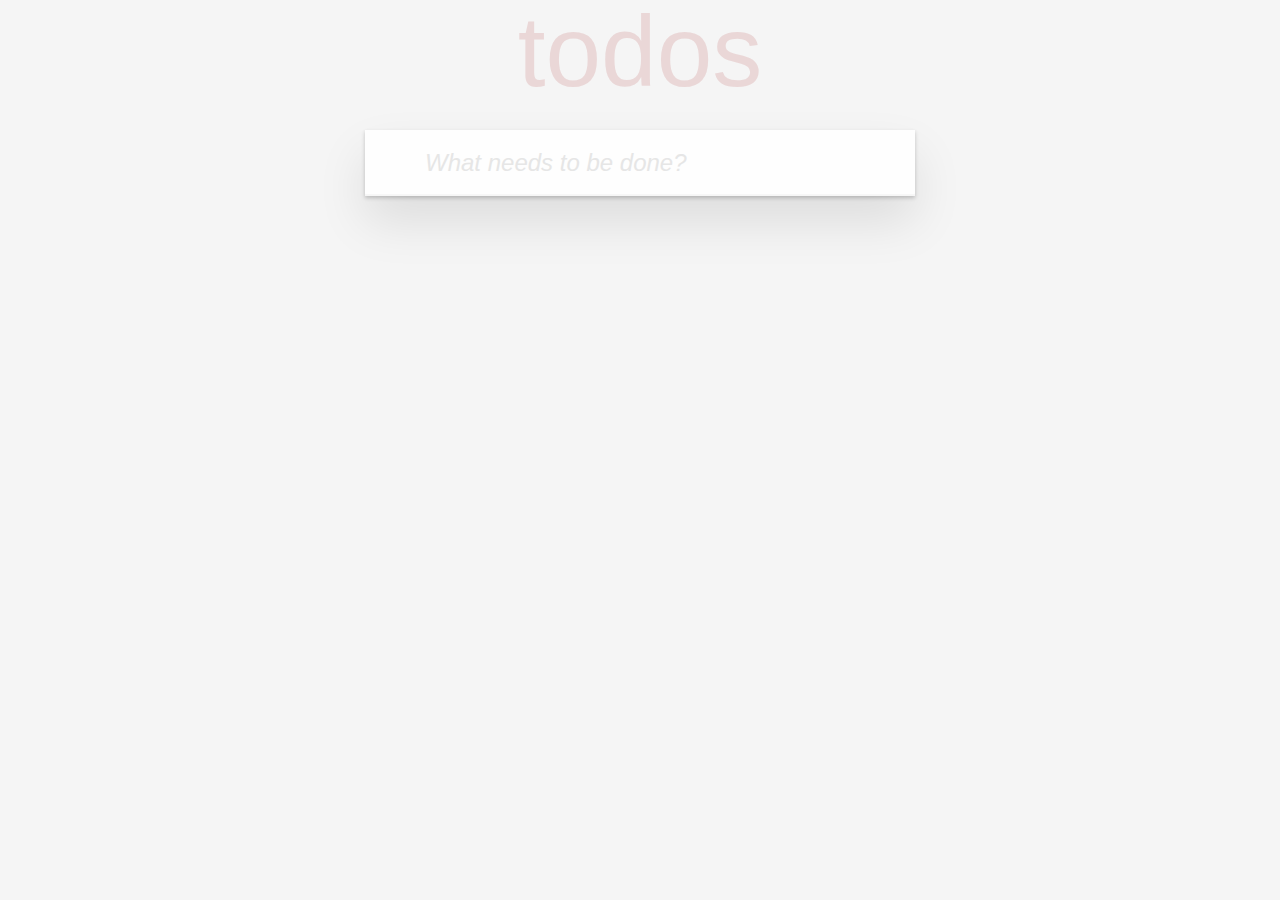
<file: index.html>
<!DOCTYPE html>
<html lang="en">
    <head>
        <meta charset="utf-8" />
        <meta name="viewport" content="width=device-width, initial-scale=1" />
        <title>Template • TodoMVC</title>
        <link rel="stylesheet" href="./css/base.css" />
        <link rel="stylesheet" href="./css/index.css" />
    </head>
    <body>
        <div id="root"></div>
        <script type="module" src="./js/main.js"></script>
    </body>
</html>
</file>
<file: css/base.css>
hr {
    margin: 20px 0;
    border: 0;
    border-top: 1px dashed #c5c5c5;
    border-bottom: 1px dashed #f7f7f7;
}

.learn a {
    font-weight: normal;
    text-decoration: none;
    color: #b83f45;
}

.learn a:hover {
    text-decoration: underline;
    color: #787e7e;
}

.learn h3,
.learn h4,
.learn h5 {
    margin: 10px 0;
    font-weight: 500;
    line-height: 1.2;
    color: #000;
}

.learn h3 {
    font-size: 24px;
}

.learn h4 {
    font-size: 18px;
}

.learn h5 {
    margin-bottom: 0;
    font-size: 14px;
}

.learn ul {
    padding: 0;
    margin: 0 0 30px 25px;
}

.learn li {
    line-height: 20px;
}

.learn p {
    font-size: 15px;
    font-weight: 300;
    line-height: 1.3;
    margin-top: 0;
    margin-bottom: 0;
}

#issue-count {
    display: none;
}

.quote {
    border: none;
    margin: 20px 0 60px 0;
}

.quote p {
    font-style: italic;
}

.quote p:before {
    content: '“';
    font-size: 50px;
    opacity: 0.15;
    position: absolute;
    top: -20px;
    left: 3px;
}

.quote p:after {
    content: '”';
    font-size: 50px;
    opacity: 0.15;
    position: absolute;
    bottom: -42px;
    right: 3px;
}

.quote footer {
    position: absolute;
    bottom: -40px;
    right: 0;
}

.quote footer img {
    border-radius: 3px;
}

.quote footer a {
    margin-left: 5px;
    vertical-align: middle;
}

.speech-bubble {
    position: relative;
    padding: 10px;
    background: rgba(0, 0, 0, 0.04);
    border-radius: 5px;
}

.speech-bubble:after {
    content: '';
    position: absolute;
    top: 100%;
    right: 30px;
    border: 13px solid transparent;
    border-top-color: rgba(0, 0, 0, 0.04);
}

.learn-bar > .learn {
    position: absolute;
    width: 272px;
    top: 8px;
    left: -300px;
    padding: 10px;
    border-radius: 5px;
    background-color: rgba(255, 255, 255, 0.6);
    transition-property: left;
    transition-duration: 500ms;
}

@media (min-width: 899px) {
    .learn-bar {
        width: auto;
        padding-left: 300px;
    }

    .learn-bar > .learn {
        left: 8px;
    }
}
</file>
<file: css/index.css>
.main > li,
.edit {
    animation: fadeIn ease 0.2s;
}

@keyframes fadeIn {
    0% {
        opacity: 0;
    }
    100% {
        opacity: 1;
    }
}

html,
body {
    margin: 0;
    padding: 0;
}

button {
    margin: 0;
    padding: 0;
    border: 0;
    background: none;
    font-size: 100%;
    vertical-align: baseline;
    font-family: inherit;
    font-weight: inherit;
    color: inherit;
    -webkit-appearance: none;
    appearance: none;
    -webkit-font-smoothing: antialiased;
    -moz-osx-font-smoothing: grayscale;
}

body {
    font: 14px 'Helvetica Neue', Helvetica, Arial, sans-serif;
    line-height: 1.4em;
    background: #f5f5f5;
    color: #4d4d4d;
    min-width: 230px;
    max-width: 550px;
    margin: 0 auto;
    -webkit-font-smoothing: antialiased;
    -moz-osx-font-smoothing: grayscale;
    font-weight: 300;
}

:focus {
    outline: 0;
}

.hidden {
    display: none;
}

.todoapp {
    background: #fff;
    margin: 130px 0 40px 0;
    position: relative;
    box-shadow: 0 2px 4px 0 rgba(0, 0, 0, 0.2), 0 25px 50px 0 rgba(0, 0, 0, 0.1);
}

.todoapp input::-webkit-input-placeholder {
    font-style: italic;
    font-weight: 300;
    color: #e6e6e6;
}

.todoapp input::-moz-placeholder {
    font-style: italic;
    font-weight: 300;
    color: #e6e6e6;
}

.todoapp input::input-placeholder {
    font-style: italic;
    font-weight: 300;
    color: #e6e6e6;
}

.todoapp h1 {
    position: absolute;
    top: -155px;
    width: 100%;
    font-size: 100px;
    font-weight: 100;
    text-align: center;
    color: rgba(175, 47, 47, 0.15);
    -webkit-text-rendering: optimizeLegibility;
    -moz-text-rendering: optimizeLegibility;
    text-rendering: optimizeLegibility;
}

.new-todo,
.edit {
    position: relative;
    margin: 0;
    width: 100%;
    font-size: 24px;
    font-family: inherit;
    font-weight: inherit;
    line-height: 1.4em;
    border: 0;
    color: inherit;
    padding: 6px;
    border: 1px solid #999;
    box-shadow: inset 0 -1px 5px 0 rgba(0, 0, 0, 0.2);
    box-sizing: border-box;
    -webkit-font-smoothing: antialiased;
    -moz-osx-font-smoothing: grayscale;
}

.new-todo {
    padding: 16px 16px 16px 60px;
    border: none;
    background: rgba(0, 0, 0, 0.003);
    box-shadow: inset 0 -2px 1px rgba(0, 0, 0, 0.03);
}

.main {
    position: relative;
    z-index: 2;
    border-top: 1px solid #e6e6e6;
}

.toggle-all {
    width: 1px;
    height: 1px;
    border: none; /* Mobile Safari */
    opacity: 0;
    position: absolute;
    right: 100%;
    bottom: 100%;
}

.toggle-all + label {
    width: 60px;
    height: 34px;
    font-size: 0;
    position: absolute;
    top: -52px;
    left: -13px;
    -webkit-transform: rotate(90deg);
    transform: rotate(90deg);
}

.toggle-all + label:before {
    content: '❯';
    font-size: 22px;
    color: #e6e6e6;
    padding: 10px 27px 10px 27px;
}

.toggle-all:checked + label:before {
    color: #737373;
}

.todo-list {
    margin: 0;
    padding: 0;
    list-style: none;
}

.todo-list li {
    position: relative;
    font-size: 24px;
    border-bottom: 1px solid #ededed;
}

.todo-list li:last-child {
    border-bottom: none;
}

.todo-list li.editing {
    border-bottom: none;
    padding: 0;
}

.todo-list li.editing .edit {
    display: block;
    width: 506px;
    padding: 12px 16px;
    margin: 0 0 0 43px;
}

.todo-list li.editing .view {
    display: none;
}

.todo-list li .toggle {
    text-align: center;
    width: 40px;
    /* auto, since non-WebKit browsers doesn't support input styling */
    height: auto;
    position: absolute;
    top: 0;
    bottom: 0;
    margin: auto 0;
    border: none; /* Mobile Safari */
    -webkit-appearance: none;
    appearance: none;
}

.todo-list li .toggle {
    opacity: 0;
}

.todo-list li .toggle + label {
    /*
		Firefox requires `#` to be escaped - https://bugzilla.mozilla.org/show_bug.cgi?id=922433
		IE and Edge requires *everything* to be escaped to render, so we do that instead of just the `#` - https://developer.microsoft.com/en-us/microsoft-edge/platform/issues/7157459/
	*/
    background-image: url('data:image/svg+xml;utf8,%3Csvg%20xmlns%3D%22http%3A//www.w3.org/2000/svg%22%20width%3D%2240%22%20height%3D%2240%22%20viewBox%3D%22-10%20-18%20100%20135%22%3E%3Ccircle%20cx%3D%2250%22%20cy%3D%2250%22%20r%3D%2250%22%20fill%3D%22none%22%20stroke%3D%22%23ededed%22%20stroke-width%3D%223%22/%3E%3C/svg%3E');
    background-repeat: no-repeat;
    background-position: center left;
}

.todo-list li .toggle:checked + label {
    background-image: url('data:image/svg+xml;utf8,%3Csvg%20xmlns%3D%22http%3A//www.w3.org/2000/svg%22%20width%3D%2240%22%20height%3D%2240%22%20viewBox%3D%22-10%20-18%20100%20135%22%3E%3Ccircle%20cx%3D%2250%22%20cy%3D%2250%22%20r%3D%2250%22%20fill%3D%22none%22%20stroke%3D%22%23bddad5%22%20stroke-width%3D%223%22/%3E%3Cpath%20fill%3D%22%235dc2af%22%20d%3D%22M72%2025L42%2071%2027%2056l-4%204%2020%2020%2034-52z%22/%3E%3C/svg%3E');
}

.todo-list li label {
    word-break: break-all;
    padding: 15px 15px 15px 60px;
    display: block;
    line-height: 1.2;
    transition: color 0.4s;
}

.todo-list li.completed label {
    color: #d9d9d9;
    text-decoration: line-through;
}

.todo-list li .destroy {
    display: none;
    position: absolute;
    top: 0;
    right: 10px;
    bottom: 0;
    width: 40px;
    height: 40px;
    margin: auto 0;
    font-size: 30px;
    color: #cc9a9a;
    margin-bottom: 11px;
    transition: color 0.2s ease-out;
}

.todo-list li .destroy:hover {
    color: #af5b5e;
}

.todo-list li .destroy:after {
    content: '×';
}

.todo-list li:hover .destroy {
    display: block;
}

.todo-list li .edit {
    display: none;
}

.todo-list li.editing:last-child {
    margin-bottom: -1px;
}

.footer {
    color: #777;
    padding: 10px 15px;
    height: 20px;
    text-align: center;
    border-top: 1px solid #e6e6e6;
}

.footer:before {
    content: '';
    position: absolute;
    right: 0;
    bottom: 0;
    left: 0;
    height: 50px;
    overflow: hidden;
    box-shadow: 0 1px 1px rgba(0, 0, 0, 0.2), 0 8px 0 -3px #f6f6f6, 0 9px 1px -3px rgba(0, 0, 0, 0.2), 0 16px 0 -6px #f6f6f6,
        0 17px 2px -6px rgba(0, 0, 0, 0.2);
}

.todo-count {
    float: left;
    text-align: left;
}

.todo-count strong {
    font-weight: 300;
}

.filters {
    margin: 0;
    padding: 0;
    list-style: none;
    position: absolute;
    right: 0;
    left: 0;
}

.filters li {
    display: inline;
}

.filters li a {
    color: inherit;
    margin: 3px;
    padding: 3px 7px;
    text-decoration: none;
    border: 1px solid transparent;
    border-radius: 3px;
}

.filters li a:hover {
    border-color: rgba(175, 47, 47, 0.1);
}

.filters li a.selected {
    border-color: rgba(175, 47, 47, 0.2);
}

.clear-completed,
html .clear-completed:active {
    float: right;
    position: relative;
    line-height: 20px;
    text-decoration: none;
    cursor: pointer;
}

.clear-completed:hover {
    text-decoration: underline;
}

.info {
    margin: 65px auto 0;
    color: #bfbfbf;
    font-size: 10px;
    text-shadow: 0 1px 0 rgba(255, 255, 255, 0.5);
    text-align: center;
}

.info p {
    line-height: 1;
}

.info a {
    color: inherit;
    text-decoration: none;
    font-weight: 400;
}

.info a:hover {
    text-decoration: underline;
}

/*
	Hack to remove background from Mobile Safari.
	Can't use it globally since it destroys checkboxes in Firefox
*/
@media screen and (-webkit-min-device-pixel-ratio: 0) {
    .toggle-all,
    .todo-list li .toggle {
        background: none;
    }

    .todo-list li .toggle {
        height: 40px;
    }
}

@media (max-width: 430px) {
    .footer {
        height: 50px;
    }

    .filters {
        bottom: 10px;
    }
}
</file>
